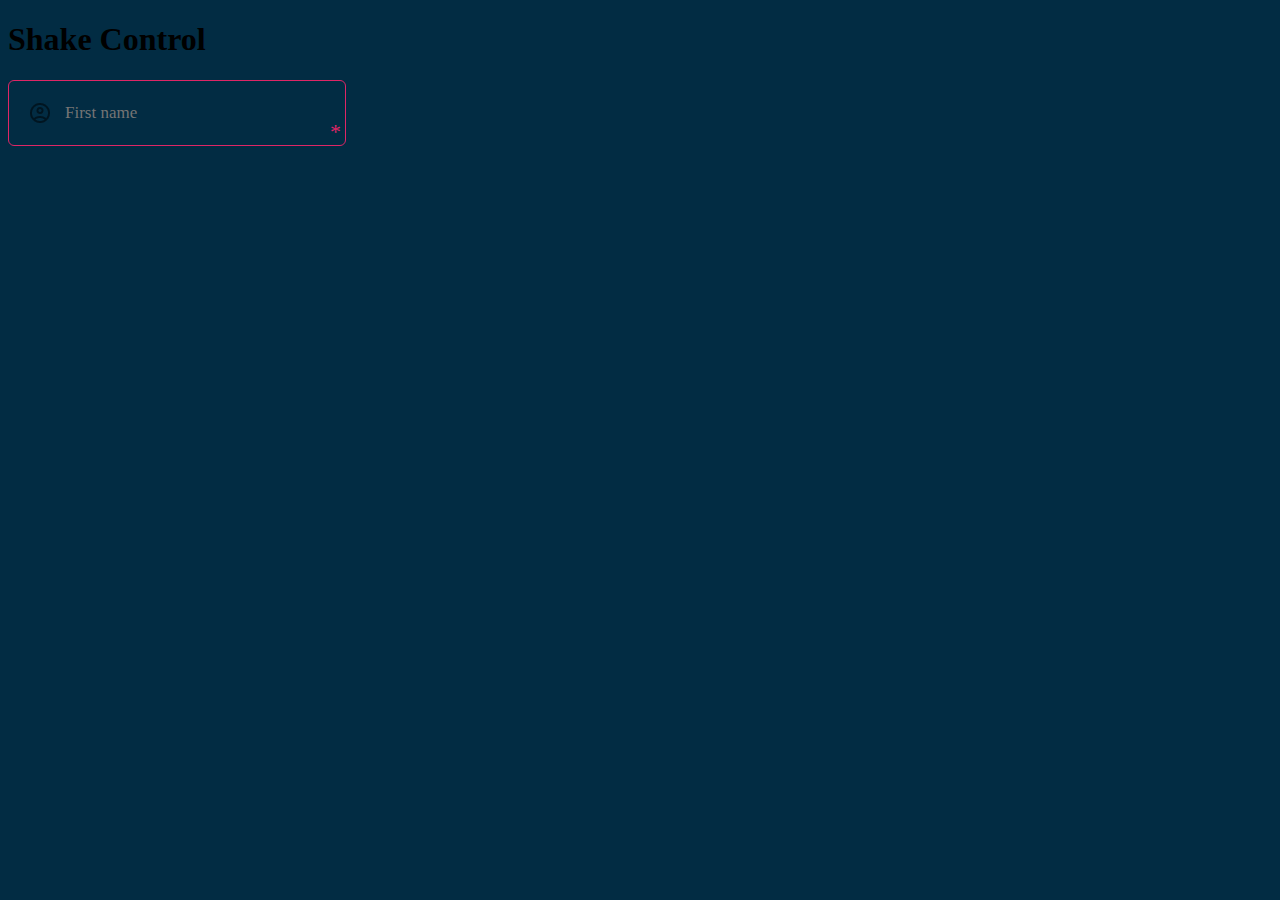
<file: Input/index.html>
<!DOCTYPE html>
<html>
  <head>
    <title>Controls</title>
    <link rel="stylesheet" href="main.css" type="text/css" />
  </head>
  <body>
    <h1>Shake Control</h1>
    <div class="textbox">
      <input required spellcheck="false" type="text" placeholder="First name" />
      <span class="icon">
        <img src="Images/Style=Outlined.png" alt="account_icon" />
      </span>
      <span class="asterix">*</span>
    </div>
  </body>
</html>
</file>
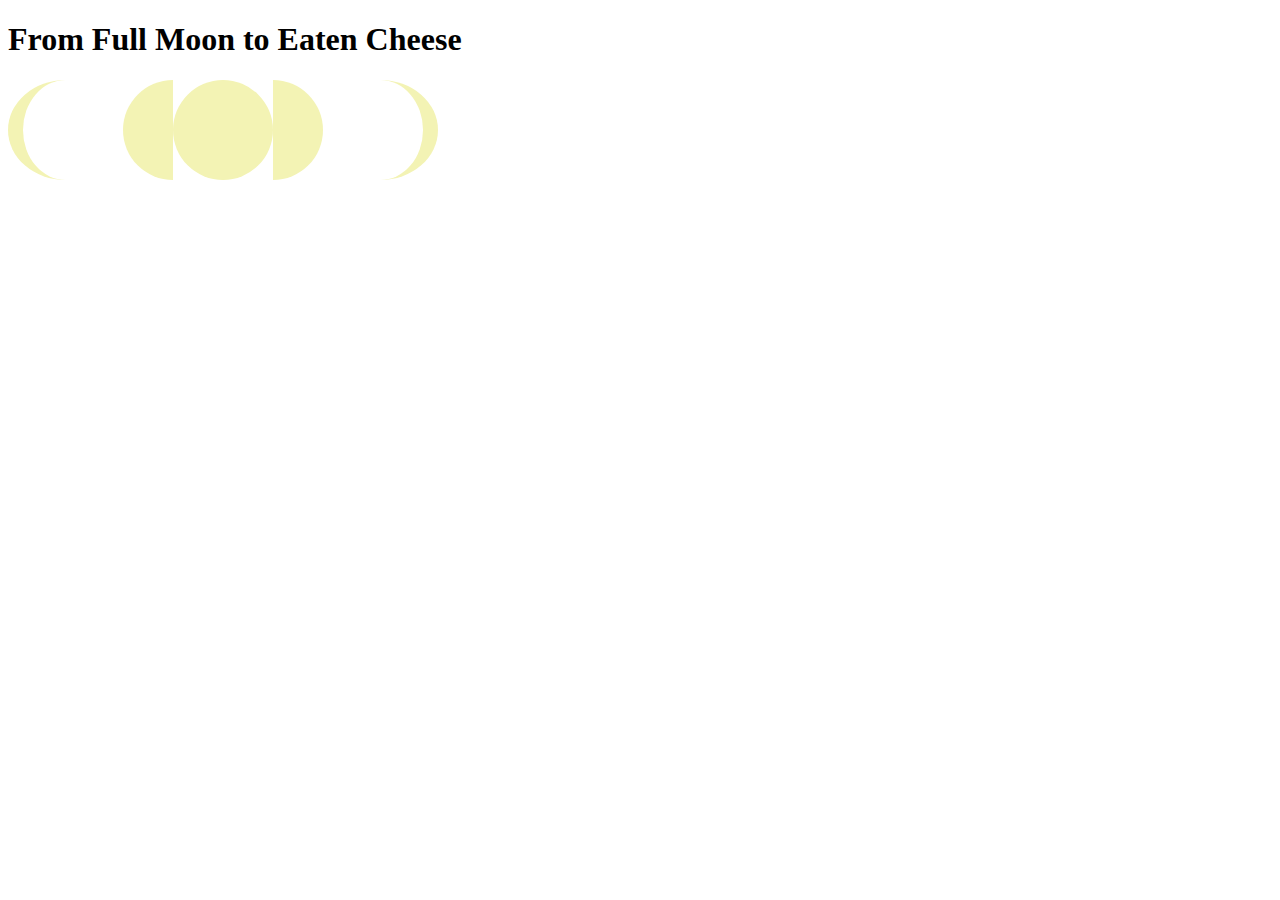
<file: Moon/index.html>
<!DOCTYPE html>
<html>
  <head>
    <title>Moon Cycle</title>
    <link rel="stylesheet" href="main.css" type="text/css" />
  </head>
  <body>
    <h1>From Full Moon to Eaten Cheese</h1>
    <div class="container">
      <div class="moon-1" id="moon-1"></div>
      <div class="half-moon-left" id="half-moon-left"></div>
      <div class="full-moon" id="full-moon"></div>
      <div class="half-moon-right" id="half-moon-right"></div>
      <div class="moon-2" id="moon-2"></div>
    </div>
  </body>
</html>
</file>
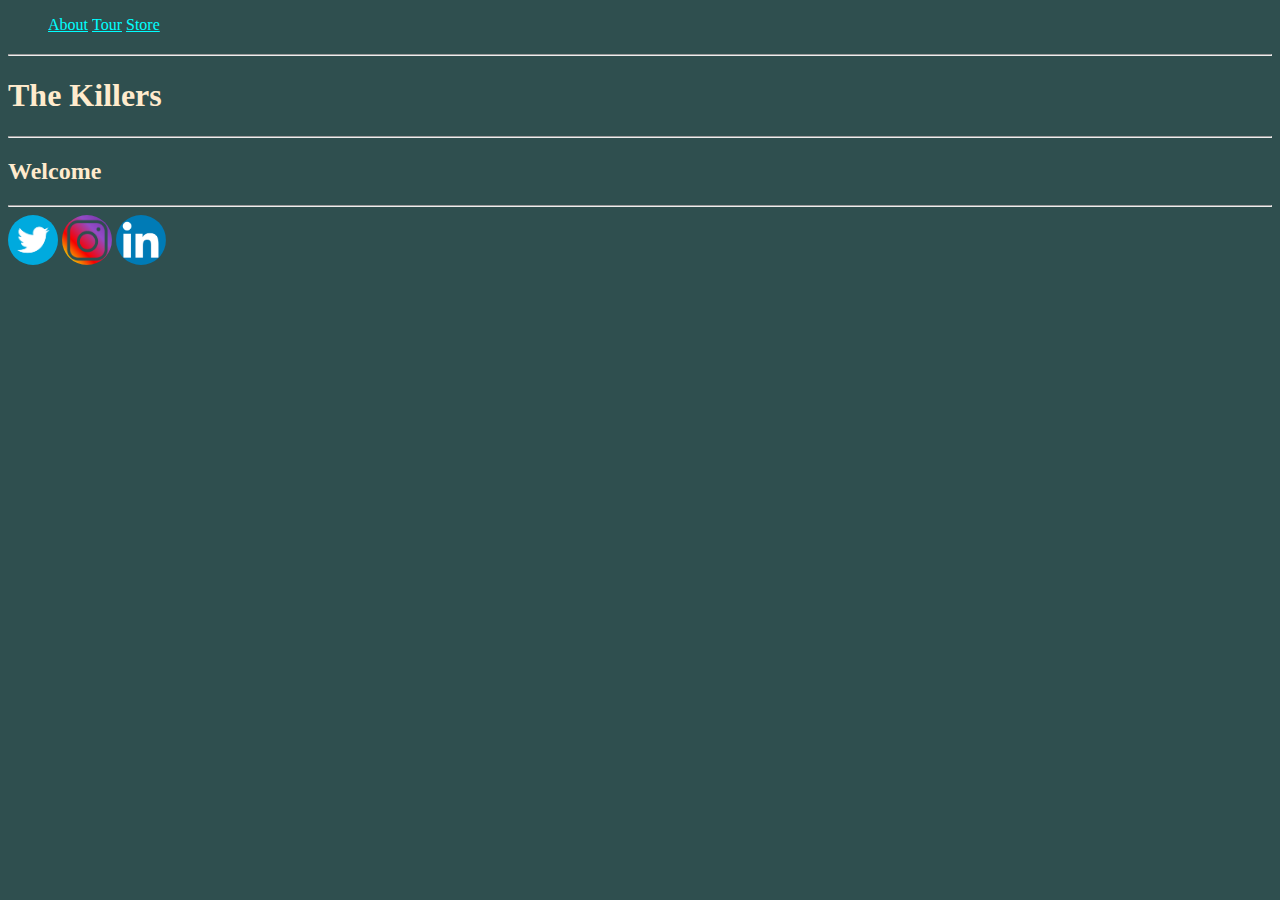
<file: TheKillers/index.html>
<!DOCTYPE html>
<html lang="en">
  <head>
    <title>The Killers. Welcome</title>
    <link href="main.css" rel="stylesheet" type="text/css" />
    <meta charset="UTF-8" />
    <meta http-equiv="X-UA-Compatible" content="IE=edge" />
    <meta name="author" content="Kate Sychenko" />
    <meta name="description" content="This is a webpage about the Killers" />
    <meta name="viewport" content="width=device-width, initial-scale=1.0" />
  </head>
  <body>
    <header>
      <nav>
        <ul class="top-nav">
          <li><a href="myband-about.html">About</a></li>
          <li><a href="myband-tour.html">Tour</a></li>
          <li><a href="myband-store.html">Store</a></li>
        </ul>
      </nav>
      <hr />
      <h1>The Killers</h1>
      <hr />
    </header>
    <section>
      <h2>Welcome</h2>
      <hr />
    </section>
    <footer>
      <span>
        <img class="social" src="Images/twitter.png" alt="twitter logo" />
      </span>
      <span>
        <img class="social" src="Images/instagram.png" alt="instagram logo" />
      </span>
      <span>
        <img class="social" src="Images/linkedin.png" alt="linkedin logo" />
      </span>
    </footer>
    <script src="index.js"></script>
  </body>
</html>
</file>
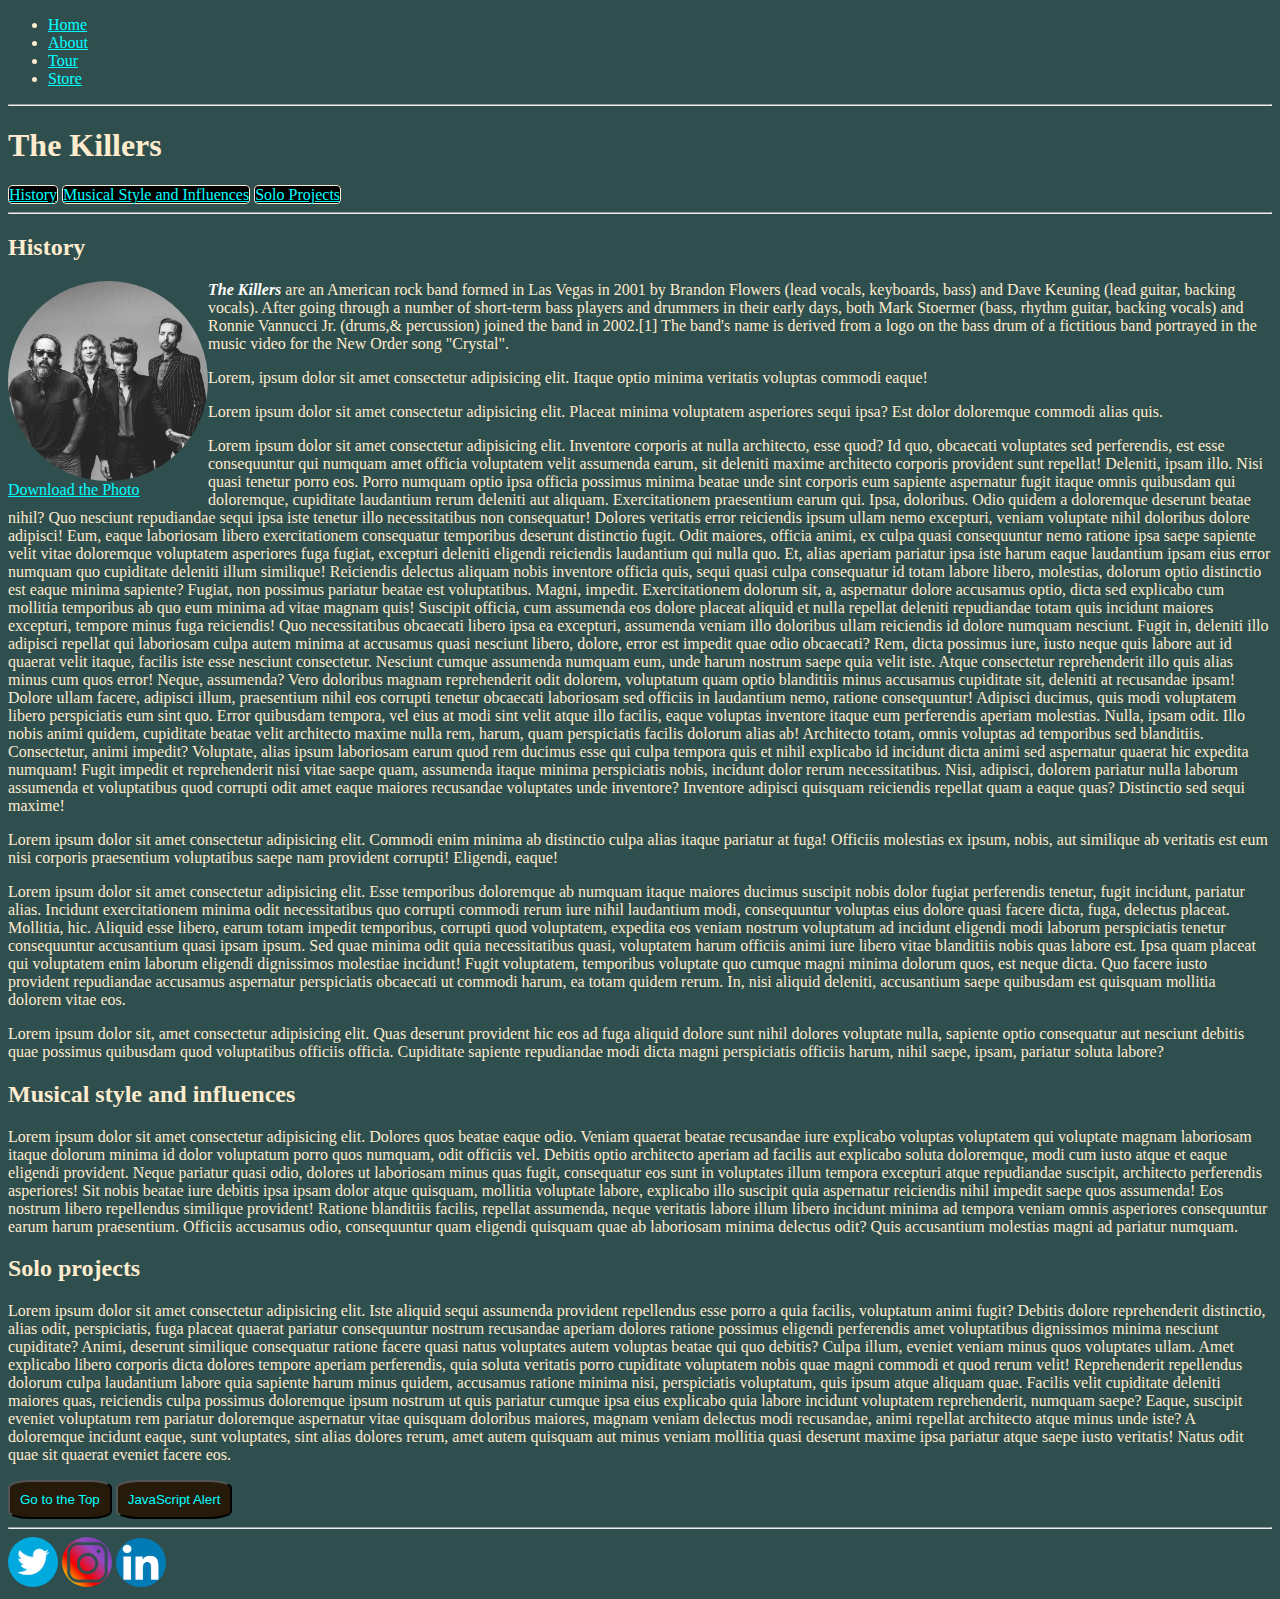
<file: TheKillers/myband-about.html>
<!DOCTYPE html>
<html>
  <head>
    <title>The Killers. About</title>
    <link href="main.css" rel="stylesheet" type="text/css" />
  </head>
  <body>
    <header>
      <nav>
        <ul>
          <li><a href="index.html">Home</a></li>
          <li><a href="myband-about.html">About</a></li>
          <li><a href="myband-tour.html">Tour</a></li>
          <li><a href="myband-store.html">Store</a></li>
        </ul>
      </nav>
      <hr />
      <h1>The Killers</h1>
      <a class="top-link" href="#history">History</a>
      <a class="top-link" href="#musical-style-and-influences"
        >Musical Style and Influences</a
      >
      <a class="top-link" href="#solo-projects">Solo Projects</a>
      <hr />
    </header>
    <div>
      <h2 d="history">History</h2>

      <div class="storypic">
        <img src="Images/thekillers.jpeg" alt="The Killers Photo" />
        <a href="Images/thekillers.jpeg" download>Download the Photo</a>
      </div>
      <p>
        <em>The Killers</em> are an American rock band formed in Las Vegas in
        2001 by Brandon Flowers (lead vocals, keyboards, bass) and Dave Keuning
        (lead guitar, backing vocals). After going through a number of
        short-term bass players and drummers in their early days, both Mark
        Stoermer (bass, rhythm guitar, backing vocals) and Ronnie Vannucci Jr.
        (drums,& percussion) joined the band in 2002.[1] The band's name is
        derived from a logo on the bass drum of a fictitious band portrayed in
        the music video for the New Order song "Crystal".
      </p>
      <p>
        Lorem, ipsum dolor sit amet consectetur adipisicing elit. Itaque optio
        minima veritatis voluptas commodi eaque!
      </p>
      <p>
        Lorem ipsum dolor sit amet consectetur adipisicing elit. Placeat minima
        voluptatem asperiores sequi ipsa? Est dolor doloremque commodi alias
        quis.
      </p>
      <p>
        Lorem ipsum dolor sit amet consectetur adipisicing elit. Inventore
        corporis at nulla architecto, esse quod? Id quo, obcaecati voluptates
        sed perferendis, est esse consequuntur qui numquam amet officia
        voluptatem velit assumenda earum, sit deleniti maxime architecto
        corporis provident sunt repellat! Deleniti, ipsam illo. Nisi quasi
        tenetur porro eos. Porro numquam optio ipsa officia possimus minima
        beatae unde sint corporis eum sapiente aspernatur fugit itaque omnis
        quibusdam qui doloremque, cupiditate laudantium rerum deleniti aut
        aliquam. Exercitationem praesentium earum qui. Ipsa, doloribus. Odio
        quidem a doloremque deserunt beatae nihil? Quo nesciunt repudiandae
        sequi ipsa iste tenetur illo necessitatibus non consequatur! Dolores
        veritatis error reiciendis ipsum ullam nemo excepturi, veniam voluptate
        nihil doloribus dolore adipisci! Eum, eaque laboriosam libero
        exercitationem consequatur temporibus deserunt distinctio fugit. Odit
        maiores, officia animi, ex culpa quasi consequuntur nemo ratione ipsa
        saepe sapiente velit vitae doloremque voluptatem asperiores fuga fugiat,
        excepturi deleniti eligendi reiciendis laudantium qui nulla quo. Et,
        alias aperiam pariatur ipsa iste harum eaque laudantium ipsam eius error
        numquam quo cupiditate deleniti illum similique! Reiciendis delectus
        aliquam nobis inventore officia quis, sequi quasi culpa consequatur id
        totam labore libero, molestias, dolorum optio distinctio est eaque
        minima sapiente? Fugiat, non possimus pariatur beatae est voluptatibus.
        Magni, impedit. Exercitationem dolorum sit, a, aspernatur dolore
        accusamus optio, dicta sed explicabo cum mollitia temporibus ab quo eum
        minima ad vitae magnam quis! Suscipit officia, cum assumenda eos dolore
        placeat aliquid et nulla repellat deleniti repudiandae totam quis
        incidunt maiores excepturi, tempore minus fuga reiciendis! Quo
        necessitatibus obcaecati libero ipsa ea excepturi, assumenda veniam illo
        doloribus ullam reiciendis id dolore numquam nesciunt. Fugit in,
        deleniti illo adipisci repellat qui laboriosam culpa autem minima at
        accusamus quasi nesciunt libero, dolore, error est impedit quae odio
        obcaecati? Rem, dicta possimus iure, iusto neque quis labore aut id
        quaerat velit itaque, facilis iste esse nesciunt consectetur. Nesciunt
        cumque assumenda numquam eum, unde harum nostrum saepe quia velit iste.
        Atque consectetur reprehenderit illo quis alias minus cum quos error!
        Neque, assumenda? Vero doloribus magnam reprehenderit odit dolorem,
        voluptatum quam optio blanditiis minus accusamus cupiditate sit,
        deleniti at recusandae ipsam! Dolore ullam facere, adipisci illum,
        praesentium nihil eos corrupti tenetur obcaecati laboriosam sed officiis
        in laudantium nemo, ratione consequuntur! Adipisci ducimus, quis modi
        voluptatem libero perspiciatis eum sint quo. Error quibusdam tempora,
        vel eius at modi sint velit atque illo facilis, eaque voluptas inventore
        itaque eum perferendis aperiam molestias. Nulla, ipsam odit. Illo nobis
        animi quidem, cupiditate beatae velit architecto maxime nulla rem,
        harum, quam perspiciatis facilis dolorum alias ab! Architecto totam,
        omnis voluptas ad temporibus sed blanditiis. Consectetur, animi impedit?
        Voluptate, alias ipsum laboriosam earum quod rem ducimus esse qui culpa
        tempora quis et nihil explicabo id incidunt dicta animi sed aspernatur
        quaerat hic expedita numquam! Fugit impedit et reprehenderit nisi vitae
        saepe quam, assumenda itaque minima perspiciatis nobis, incidunt dolor
        rerum necessitatibus. Nisi, adipisci, dolorem pariatur nulla laborum
        assumenda et voluptatibus quod corrupti odit amet eaque maiores
        recusandae voluptates unde inventore? Inventore adipisci quisquam
        reiciendis repellat quam a eaque quas? Distinctio sed sequi maxime!
      </p>
      <p>
        Lorem ipsum dolor sit amet consectetur adipisicing elit. Commodi enim
        minima ab distinctio culpa alias itaque pariatur at fuga! Officiis
        molestias ex ipsum, nobis, aut similique ab veritatis est eum nisi
        corporis praesentium voluptatibus saepe nam provident corrupti!
        Eligendi, eaque!
      </p>
      <p>
        Lorem ipsum dolor sit amet consectetur adipisicing elit. Esse temporibus
        doloremque ab numquam itaque maiores ducimus suscipit nobis dolor fugiat
        perferendis tenetur, fugit incidunt, pariatur alias. Incidunt
        exercitationem minima odit necessitatibus quo corrupti commodi rerum
        iure nihil laudantium modi, consequuntur voluptas eius dolore quasi
        facere dicta, fuga, delectus placeat. Mollitia, hic. Aliquid esse
        libero, earum totam impedit temporibus, corrupti quod voluptatem,
        expedita eos veniam nostrum voluptatum ad incidunt eligendi modi laborum
        perspiciatis tenetur consequuntur accusantium quasi ipsam ipsum. Sed
        quae minima odit quia necessitatibus quasi, voluptatem harum officiis
        animi iure libero vitae blanditiis nobis quas labore est. Ipsa quam
        placeat qui voluptatem enim laborum eligendi dignissimos molestiae
        incidunt! Fugit voluptatem, temporibus voluptate quo cumque magni minima
        dolorum quos, est neque dicta. Quo facere iusto provident repudiandae
        accusamus aspernatur perspiciatis obcaecati ut commodi harum, ea totam
        quidem rerum. In, nisi aliquid deleniti, accusantium saepe quibusdam est
        quisquam mollitia dolorem vitae eos.
      </p>
      <p>
        Lorem ipsum dolor sit, amet consectetur adipisicing elit. Quas deserunt
        provident hic eos ad fuga aliquid dolore sunt nihil dolores voluptate
        nulla, sapiente optio consequatur aut nesciunt debitis quae possimus
        quibusdam quod voluptatibus officiis officia. Cupiditate sapiente
        repudiandae modi dicta magni perspiciatis officiis harum, nihil saepe,
        ipsam, pariatur soluta labore?
      </p>
      <h2 id="musical-style-and-influences">Musical style and influences</h2>
      <p>
        Lorem ipsum dolor sit amet consectetur adipisicing elit. Dolores quos
        beatae eaque odio. Veniam quaerat beatae recusandae iure explicabo
        voluptas voluptatem qui voluptate magnam laboriosam itaque dolorum
        minima id dolor voluptatum porro quos numquam, odit officiis vel.
        Debitis optio architecto aperiam ad facilis aut explicabo soluta
        doloremque, modi cum iusto atque et eaque eligendi provident. Neque
        pariatur quasi odio, dolores ut laboriosam minus quas fugit, consequatur
        eos sunt in voluptates illum tempora excepturi atque repudiandae
        suscipit, architecto perferendis asperiores! Sit nobis beatae iure
        debitis ipsa ipsam dolor atque quisquam, mollitia voluptate labore,
        explicabo illo suscipit quia aspernatur reiciendis nihil impedit saepe
        quos assumenda! Eos nostrum libero repellendus similique provident!
        Ratione blanditiis facilis, repellat assumenda, neque veritatis labore
        illum libero incidunt minima ad tempora veniam omnis asperiores
        consequuntur earum harum praesentium. Officiis accusamus odio,
        consequuntur quam eligendi quisquam quae ab laboriosam minima delectus
        odit? Quis accusantium molestias magni ad pariatur numquam.
      </p>
      <h2 id="solo-projects">Solo projects</h2>
      <p>
        Lorem ipsum dolor sit amet consectetur adipisicing elit. Iste aliquid
        sequi assumenda provident repellendus esse porro a quia facilis,
        voluptatum animi fugit? Debitis dolore reprehenderit distinctio, alias
        odit, perspiciatis, fuga placeat quaerat pariatur consequuntur nostrum
        recusandae aperiam dolores ratione possimus eligendi perferendis amet
        voluptatibus dignissimos minima nesciunt cupiditate? Animi, deserunt
        similique consequatur ratione facere quasi natus voluptates autem
        voluptas beatae qui quo debitis? Culpa illum, eveniet veniam minus quos
        voluptates ullam. Amet explicabo libero corporis dicta dolores tempore
        aperiam perferendis, quia soluta veritatis porro cupiditate voluptatem
        nobis quae magni commodi et quod rerum velit! Reprehenderit repellendus
        dolorum culpa laudantium labore quia sapiente harum minus quidem,
        accusamus ratione minima nisi, perspiciatis voluptatum, quis ipsum atque
        aliquam quae. Facilis velit cupiditate deleniti maiores quas, reiciendis
        culpa possimus doloremque ipsum nostrum ut quis pariatur cumque ipsa
        eius explicabo quia labore incidunt voluptatem reprehenderit, numquam
        saepe? Eaque, suscipit eveniet voluptatum rem pariatur doloremque
        aspernatur vitae quisquam doloribus maiores, magnam veniam delectus modi
        recusandae, animi repellat architecto atque minus unde iste? A
        doloremque incidunt eaque, sunt voluptates, sint alias dolores rerum,
        amet autem quisquam aut minus veniam mollitia quasi deserunt maxime ipsa
        pariatur atque saepe iusto veritatis! Natus odit quae sit quaerat
        eveniet facere eos.
      </p>
      <div>
        <button><a href="#top">Go to the Top</a></button>
        <button>
          <a href="Javascript:alert('Hello');">JavaScript Alert</a>
        </button>
      </div>
      <hr />
    </div>
  </body>
  <footer>
    <div>
      <span><img class="social" src="Images/twitter.png" /></span>
      <span><img class="social" src="Images/instagram.png" /></span>
      <span><img class="social" src="Images/linkedin.png" /></span>
    </div>
  </footer>
</html>
</file>
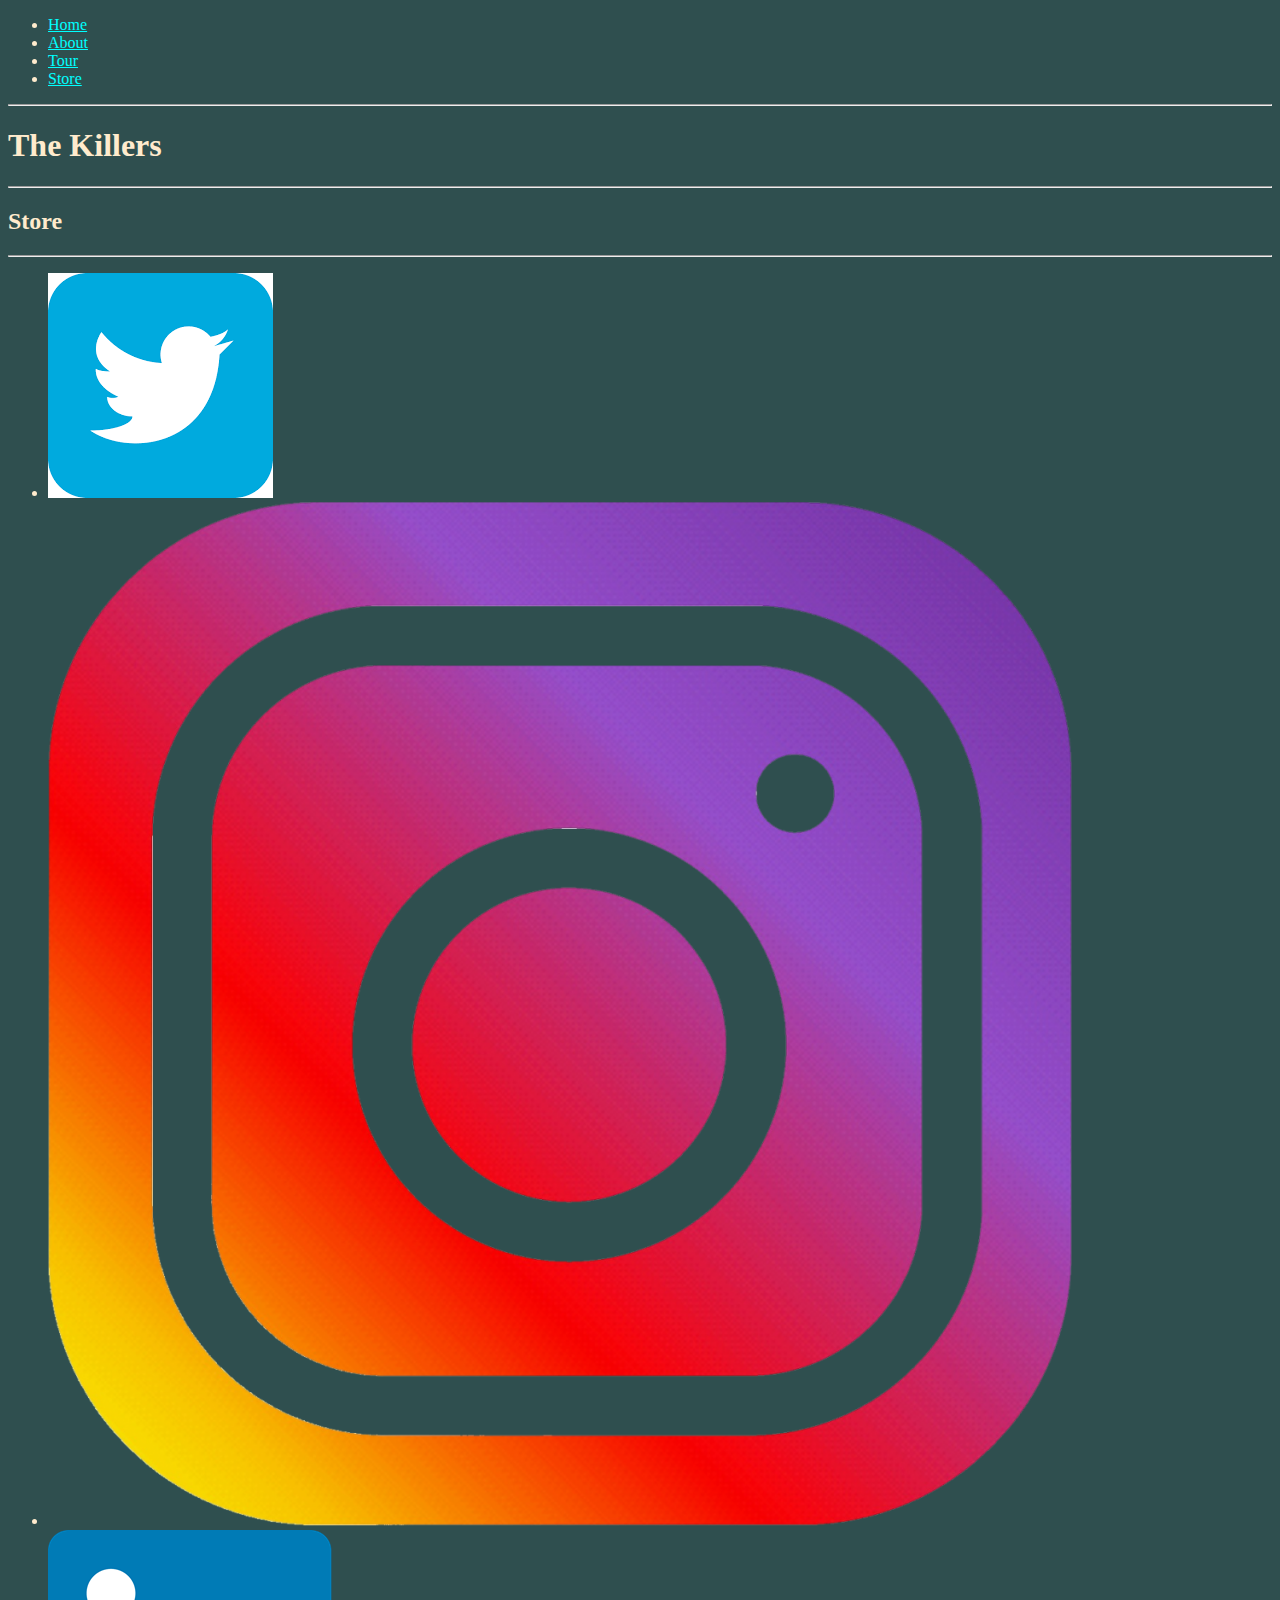
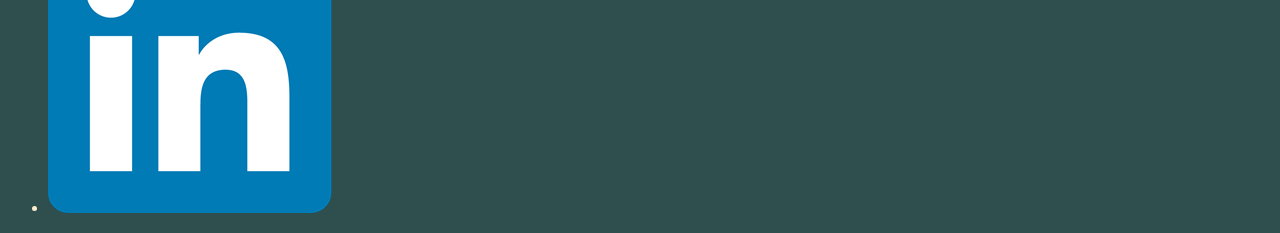
<file: TheKillers/myband-store.html>
<!DOCTYPE html>
<html>
  <head>
    <title>The Killers. Store</title>
    <link href="main.css" rel="stylesheet" type="text/css" />
  </head>
  <body>
    <header>
      <nav>
        <ul>
          <li><a href="index.html">Home</a></li>
          <li><a href="myband-about.html">About</a></li>
          <li><a href="myband-tour.html">Tour</a></li>
          <li><a href="myband-store.html">Store</a></li>
        </ul>
      </nav>
      <hr />
      <h1>The Killers</h1>
      <hr />
    </header>
    <section>
      <h2>Store</h2>
      <p></p>
      <hr />
    </section>
  </body>
  <footer>
    <ul>
      <li><img src="Images/twitter.png" /></li>
      <li><img src="Images/instagram.png" /></li>
      <li><img src="Images/linkedin.png" /></li>
    </ul>
  </footer>
</html>
</file>
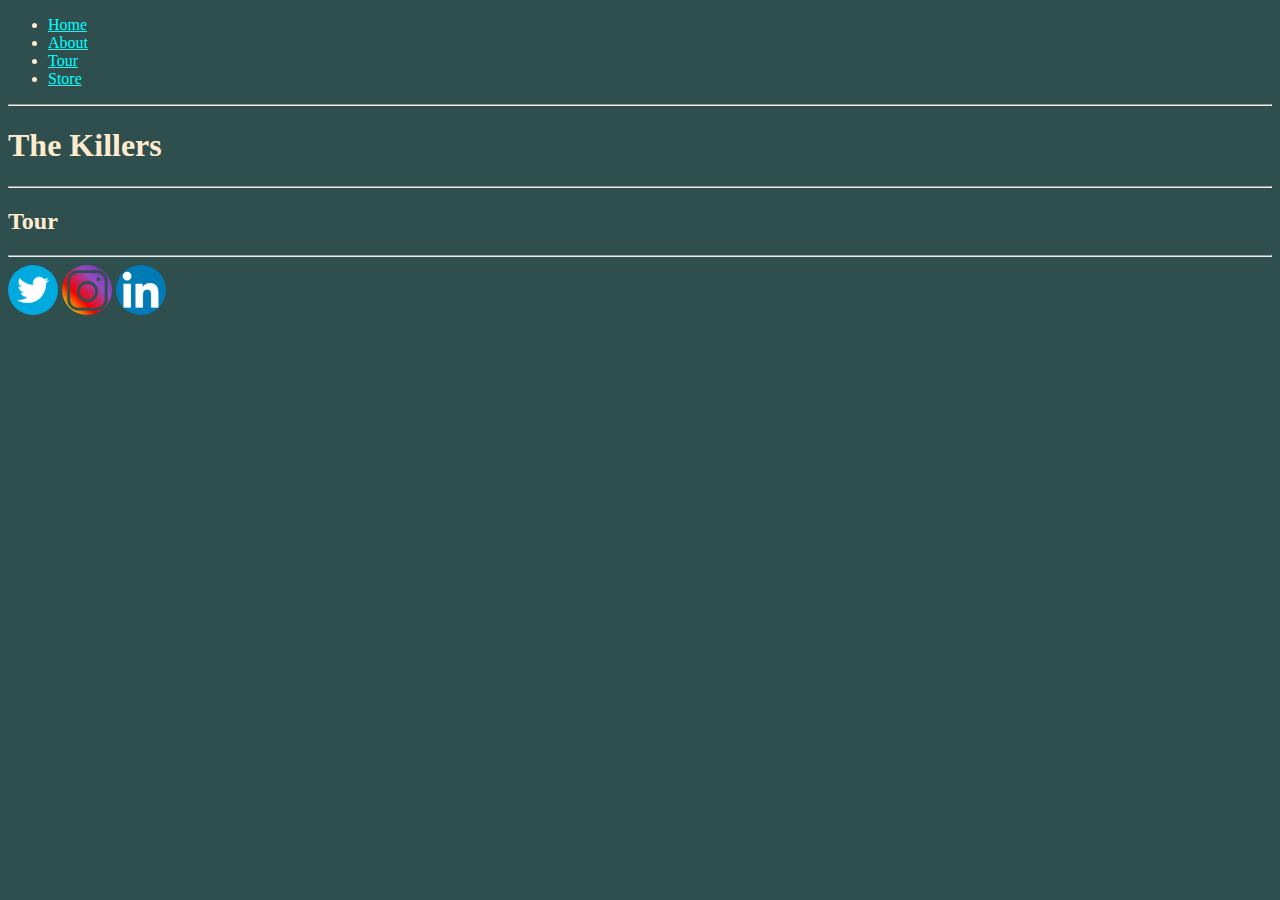
<file: TheKillers/myband-tour.html>
<!DOCTYPE html>
<html>
  <head>
    <meta
      name="description"
      content="This page is about the famous band - The Killers. Info, tour, shop."
    />
    <title>The Killers. Tour</title>
    <link href="main.css" rel="stylesheet" type="text/css" />
  </head>
  <body>
    <header>
      <nav>
        <ul>
          <li><a href="index.html">Home</a></li>
          <li><a href="myband-about.html">About</a></li>
          <li><a href="myband-tour.html">Tour</a></li>
          <li><a href="myband-store.html">Store</a></li>
        </ul>
      </nav>
      <hr />
      <h1>The Killers</h1>
      <hr />
    </header>
    <section>
      <h2>Tour</h2>
      <p></p>
      <hr />
    </section>
  </body>
  <footer>
    <span><img class="social" src="Images/twitter.png" /></span>
    <span><img class="social" src="Images/instagram.png" /></span>
    <span><img class="social" src="Images/linkedin.png" /></span>
  </footer>
</html>
</file>
<file: Input/main.css>
body {
  background-color: #022c43;
}

.textbox :is(input:valid) ~ .sterix {
  opacity: 0;
}

@keyframes shake {
  0%,
  100% {
    translate: 0;
  }
  25% {
    translate: 8px 0;
  }
  75% {
    translate: -8px 0;
  }
}

.textbox input:valid,
.textbox input:valid ~ :is(.asterix, .icon) {
  animation: none;
}

.textbox :is(input, .icon, .asterix) {
  animation: shake 0.1625s 0s 3;
}

.textbox .asterix {
  position: relative;
  top: 21px;
  right: 20px;
  font-size: 22px;
  pointer-events: none;
  color: #df2666;
}

.textbox .icon {
  position: absolute;
  top: 50%;
  left: 20px;
  margin-top: -12px;
  opacity: 0.5;
}

.textbox {
  position: relative;
}

.textbox input {
  width: 260px;
  height: 64px;
  border-radius: 6px;
  background: transparent;
  border: 1px solid #df2666;
  padding: 0 20px 0 56px;
  font-size: 17px;
  font-family: inherit;
  color: rgb(255, 255, 255/96%);
  outline: none;
}

.textbox input:focus ~ .icon {
  opacity: 1;
}

.textbox input::placeholder {
  color: rgb(255, 255, 255 /58%);
}

.textbox input:valid {
  border-color: #26dfae;
}
</file>
<file: Moon/main.css>
#full-moon {
  width: 100px;
  height: 100px;
  background: rgb(243, 243, 180);
  border-radius: 50%;
  /* position: absolute; */
}

#moon-1 {
  width: 100px;
  height: 100px;
  border-left: 15px solid rgb(243, 243, 180);
  border-radius: 100%;
  /* position: absolute; */
}

#moon-2 {
  width: 100px;
  height: 100px;
  border-left: 15px solid rgb(243, 243, 180);
  border-radius: 100%;
  transform: rotate(-180deg);
  /* position: absolute; */
}

#half-moon-left {
  width: 50px;
  height: 100px;
  background-color: rgb(243, 243, 180);
  border-radius: 50px 0 0 50px;
  /* position: absolute; */
}

#half-moon-right {
  width: 50px;
  height: 100px;
  background-color: rgb(243, 243, 180);
  border-radius: 0 50px 50px 0;
  /* position: absolute; */
}

.container {
  display: flex;
}
</file>
<file: TheKillers/main.css>
:root {
    background-color:darkslategray;
    color: blanchedalmond;
}

.social {
    width: 50px;
    border-radius: 50%;
  }

  .storypic {
    width: 200px;
    border-radius: 50%;
    float: left;
  }

  .storypic img {
    width: 200px;
    border-radius: 50%;
    float: left;
  }

  em {
    font-weight: bold;
    color: white;
  }


  a:link {
    color:aqua;
  }

  a:visited {
    color:aquamarine;
  }

  a:hover {
    color:rgb(223, 198, 231);

  }

  a:active {
    color: aquamarine;
  }



  button {
    text-align: center;
    display: inline-block;
    transition-duration: 0.4s;

    border-radius: 20%;
    background-color: rgb(38, 26, 11);
    padding: 10px;
}

button a {
    text-decoration: none;
}
button:hover {
    background-color:antiquewhite; 
    color: rgb(0, 0, 0);
}

.top-link {
    border-style: solid;
    border-radius: 4px;
    border-color: antiquewhite  ;
    background-color:black;
    border-width: 1px;
}

.top-nav li {
    display: inline-block;
    position: relative;
  overflow: hidden;
    /* display:grid 2; */
}

.nav a {
    color:rgb(241, 189, 33);
    background-color: rgb(221, 251, 253);
    border-color: rgb(3, 43, 78);
    border-width: 10px;
    padding: 5px 15px;
    border-radius: 2px;
    text-decoration: none;
}
</file>
